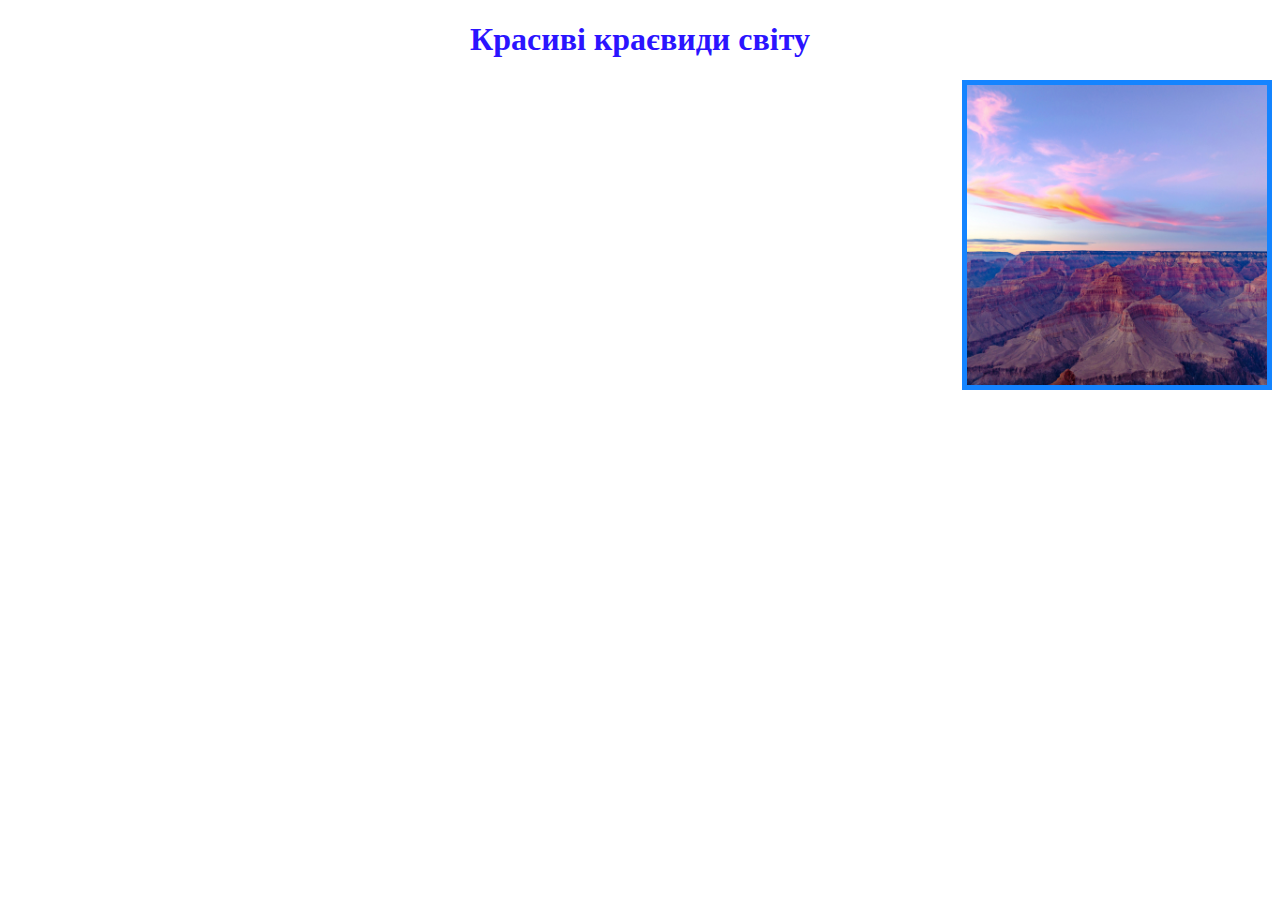
<file: index.html>
<!DOCTYPE html>
<html lang="en">
<head>
    <link rel="stylesheet" href="style.css">
    <meta charset="UTF-8">
    <meta name="viewport" content="width=device-width, initial-scale=1.0">
    <title>Info</title>             <!-- БУде про красиві міста на планеті -->
</head>
<body>          <!--Пишу все на укр мові потім переклад на english-->
    <div><h1 id="Nadpis">Красиві краєвиди світу</h1></div> <!--https://imgur.com/a/Yj9kevg-->
    <img id="Arizona" src="image\park-grand-canyon.jpg" alt="park-grand-canyon">
    
    
</body>
</html>
</file>
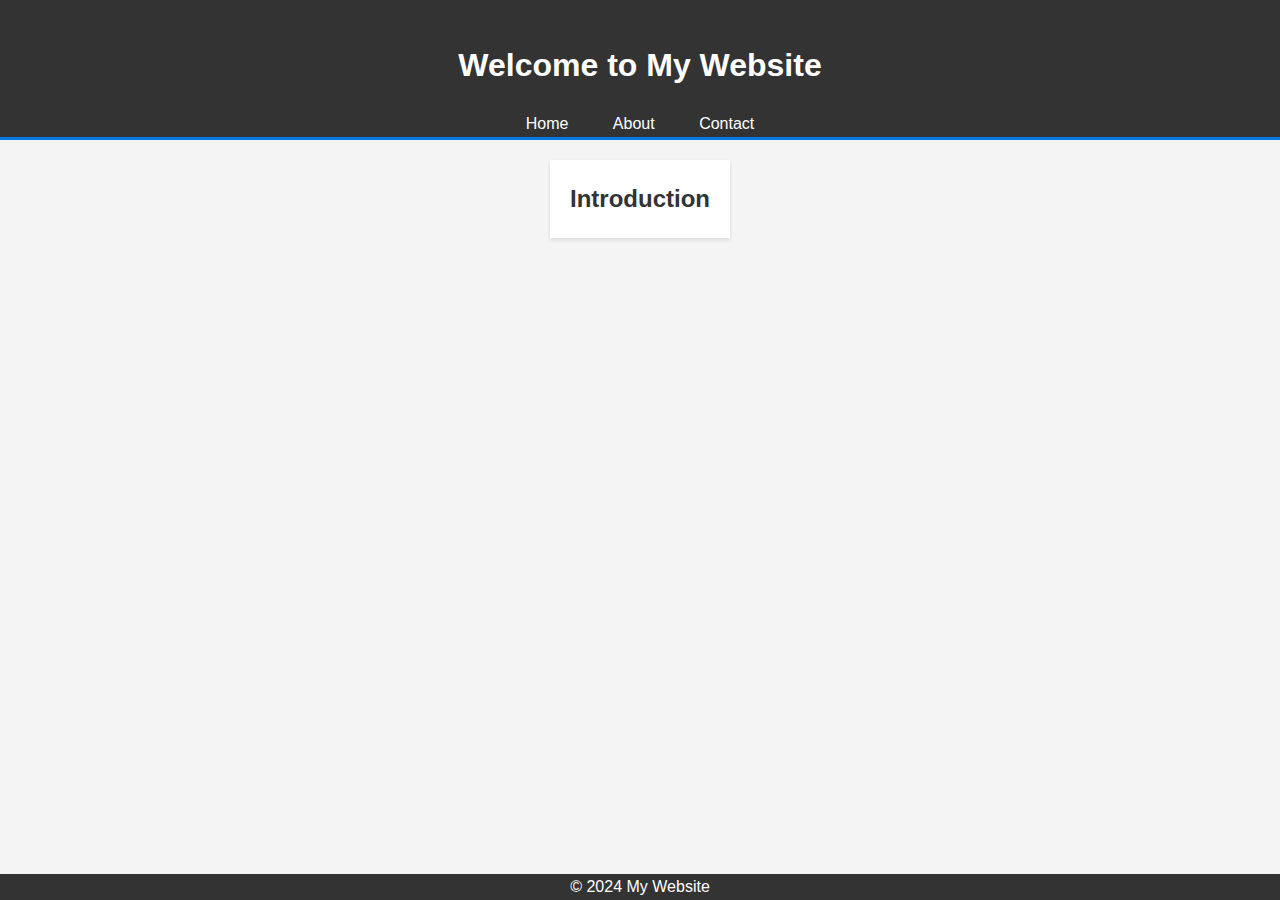
<file: g/wha.html>
<!DOCTYPE html>
<html lang="en">
<head>
    <meta charset="UTF-8">
    <meta name="viewport" content="width=device-width, initial-scale=1.0">
    <title>My Website</title>
    <link rel="stylesheet" href="ge.css">
</head>
<body>
    <header>
        <h1>Welcome to My Website</h1>
        <nav>
            <ul>
                <li><a href="#">Home</a></li>
                <li><a href="#">About</a></li>
                <li><a href="#">Contact</a></li>
            </ul>
        </nav>
    </header>
    <main>
        <section>
            <h2>Introduction</h2>
        </section>
    </main>
    <footer>
        <p>&copy; 2024 My Website</p>
    </footer>
</body>
</html>
</file>
<file: style.css>
#Nadpis{
    color:rgb(43, 20, 255);
    display: flex;
    justify-content: center;
    align-items: center;

}
#Arizona{
    width: 300px;/*В цсс довжина і широта пишется не через сайз     */
    height: auto;  
    border: 5px #1484ff solid;
    float: right;
    position: center;
    top: 0;
    right: 0;
}
</file>
<file: g/ge.css>
* {
    margin: 0;
    padding: 0;
    box-sizing: border-box;
}

body {
    font-family: Arial, sans-serif;
    line-height: 1.6;
    color: #333;
    background-color: #f4f4f4;
}

header {
    background-color: #333;
    color: #fff;
    padding-top: 30px;
    min-height: 70px;
    border-bottom: #0779e4 3px solid;
}

header h1 {
    margin-top: 10px;
    margin-bottom: 10px;
    text-align: center;
}

header nav {
    padding-top: 10px;
    text-align: center;
}

header nav ul {
    list-style: none;
}

header nav ul li {
    display: inline;
    padding: 0 20px;
}

header nav a {
    color: #fff;
    text-decoration: none;
}

main {
    display: flex;
    flex-direction: column;
    align-items: center;
    padding: 20px;
}

section {
    background: #fff;
    padding: 20px;
    margin-bottom: 20px;
    box-shadow: 0 2px 4px rgba(0,0,0,0.1);
}

footer {
    position: absolute;
    bottom: 0;
    width: 100%;
    background-color: #333;
    color: white;
    text-align: center;
}
</file>
